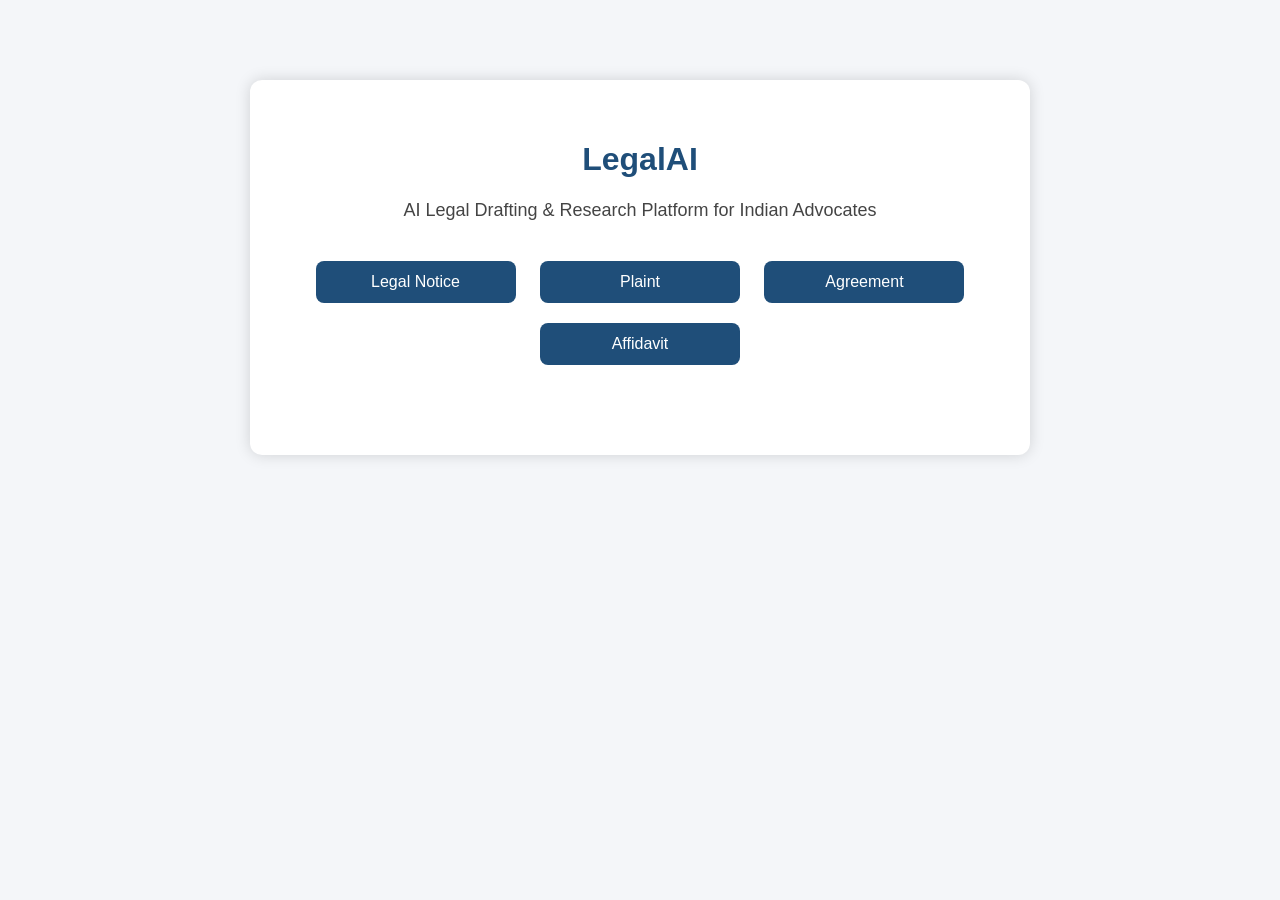
<file: frontend/index.html>
<!DOCTYPE html>
<html lang="en">
<head>
    <meta charset="UTF-8">
    <meta name="viewport" content="width=device-width, initial-scale=1.0">
    <title>LegalAI</title>

    <link rel="stylesheet" href="style.css">
</head>
<body>

<div class="container">

    <h1>LegalAI</h1>

    <p>AI Legal Drafting & Research Platform for Indian Advocates</p>

    <div class="button-container">
<button id="legalNoticeBtn">
    Legal Notice
</button>
        <button>Plaint</button>
        <button>Agreement</button>
        <button>Affidavit</button>
    </div>
    
    <div id="formContainer">

</div>

</div>
<script src="script.js"></script>

</body>
</html>
</file>
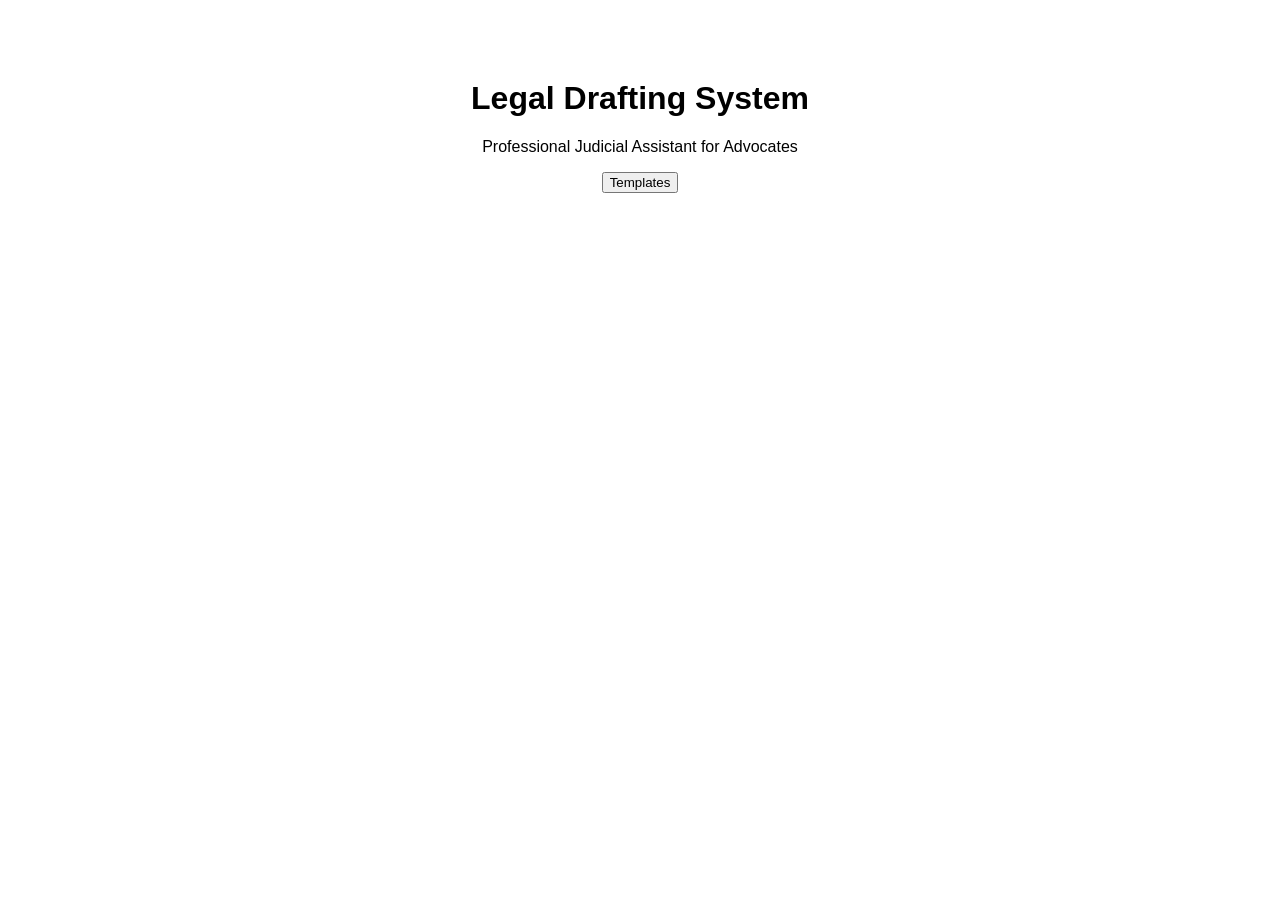
<file: src/index.html>
<!DOCTYPE html>
<html lang="en">
<head>
    <meta charset="UTF-8">
    <meta name="viewport" content="width=device-width, initial-scale=1.0">
    <title>Legal Drafting System</title>

    <link rel="stylesheet" href="style.css">
</head>
<body>

    <h1>Legal Drafting System</h1>

    <p>Professional Judicial Assistant for Advocates</p>

    <button>Templates</button>

    <script src="app.js"></script>

</body>
</html>
</file>
<file: frontend/style.css>
body {
    font-family: Arial, sans-serif;
    background-color: #f4f6f9;
    text-align: center;
    margin-top: 80px;
}

h1 {
    color: #1f4e79;
}

p {
    font-size: 18px;
    color: #444;
}

button {
    background-color: #1f4e79;
    color: white;
    border: none;
    padding: 12px 24px;
    font-size: 16px;
    border-radius: 8px;
    cursor: pointer;
}

button:hover {
    background-color: #163b5c;
}
.button-container {

margin-top: 30px;

}

button {

margin: 10px;

min-width: 180px;

}
.container {
    width: 700px;
    margin: 60px auto;
    background: white;
    padding: 40px;
    border-radius: 12px;
    box-shadow: 0 0 15px rgba(0,0,0,0.15);
}

.button-container {
    margin-top: 30px;
}

button {
    width: 200px;
    margin: 10px;
}
#formContainer{
    margin-top:40px;
}
input{
    width:100%;
    padding:12px;
    margin-top:8px;
    border:1px solid #ccc;
    border-radius:6px;
    box-sizing:border-box;

}
textarea{
    width:100%;
    height:120px;
    padding:12px;
    margin-top:8px;
    border:1px solid #ccc;
    border-radius:6px;
    resize:vertical;
    box-sizing:border-box;
}
#formContainer{
    margin-top:40px;
    text-align:left;
}

#formContainer h2{
    text-align:center;
    margin-bottom:30px;
    color:#1f4e79;
}

#formContainer label{
    font-weight:bold;
    display:block;
    margin-top:15px;
}
#generateNoticeBtn{
    margin-top:25px;
    width:100%;
}
</file>
<file: src/style.css>
body{
    font-family: Arial, sans-serif;
    text-align:center;
    margin-top:80px;
}
</file>
